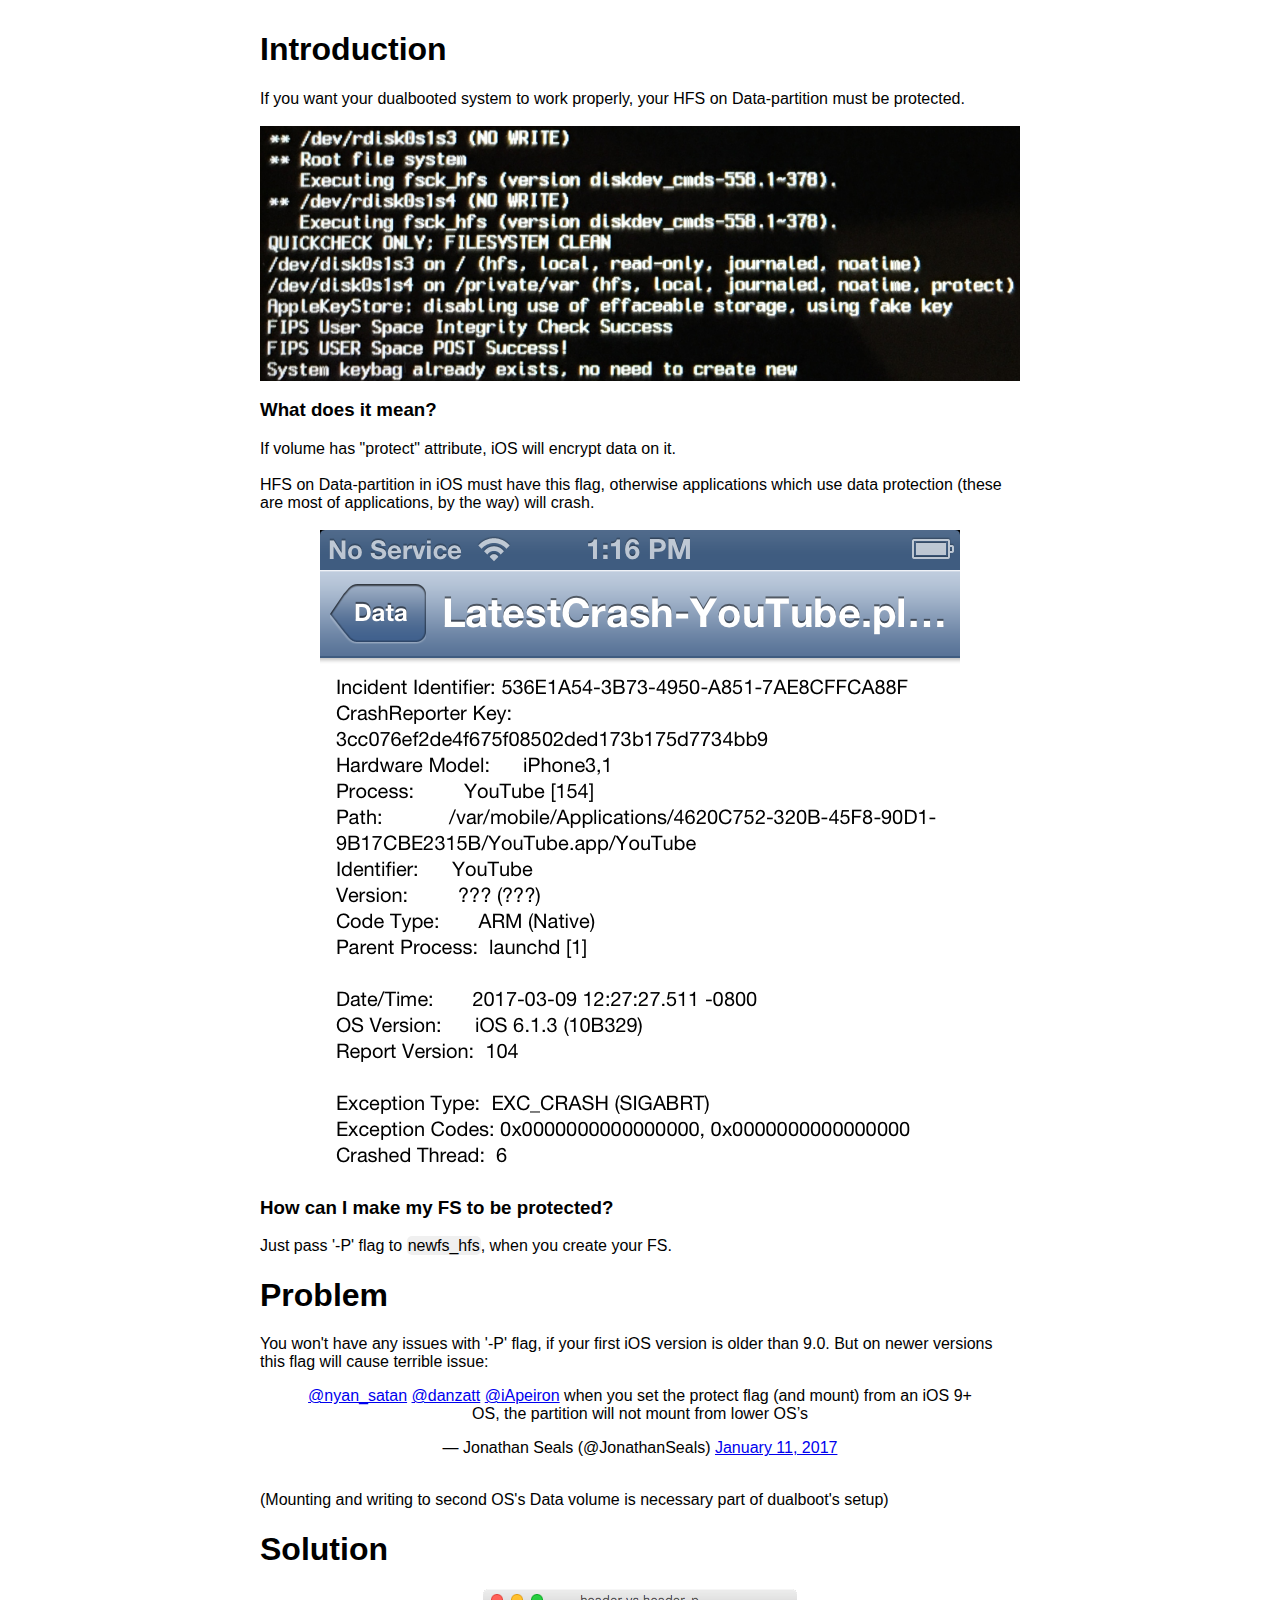
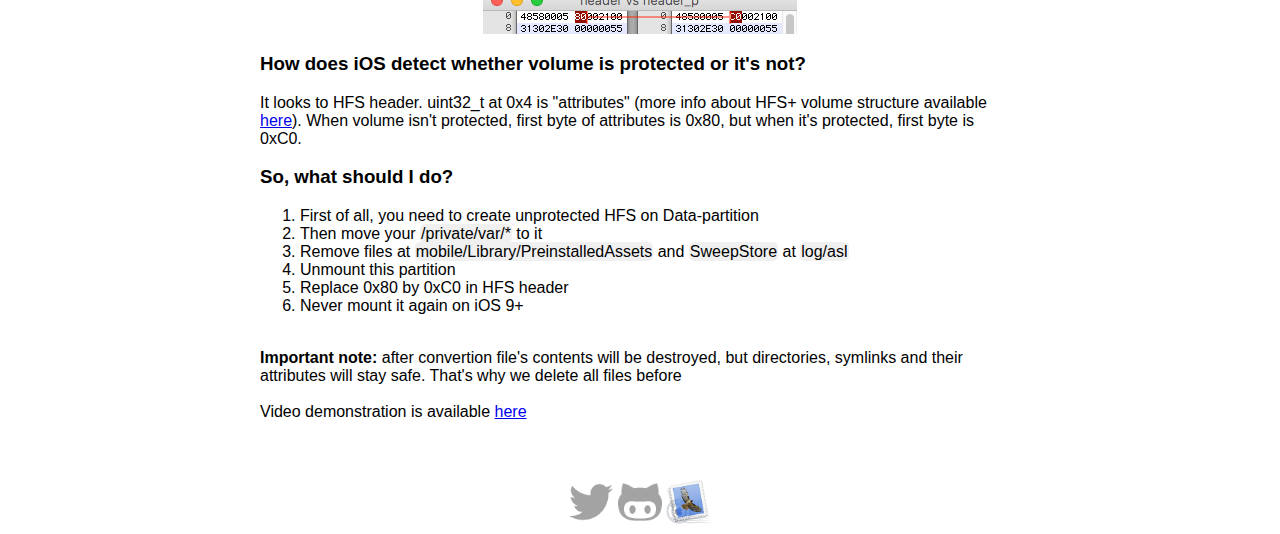
<file: dataprotection/index.html>
<!DOCTYPE html>
<html lang="en-US">
<head>

<link rel="icon" href="../apple-touch-icon.png">
<link rel="stylesheet" type="text/css" href="../Common/general.css">

<meta charset="UTF-8">
<meta name="viewport" content="width=device-width, user-scalable=yes, initial-scale=1, minimum-scale=1, maximum-scale=1">

<title>Dealing with data protection on iOS 9 + 6 dualboots</title>

</head>

<body>
<div class="main">

<h1>Introduction</h1>
If you want your dualbooted system to work properly, your HFS on Data-partition must be protected.<br><br>
<img src="devnodes.jpg" class="align">

<h3>What does it mean?</h3>
If volume has "protect" attribute, iOS will encrypt data on it.<br><br>
HFS on Data-partition in iOS must have this flag, otherwise applications which use data protection (these are most of applications, by the way) will crash.<br><br>
<img src="crash.png" alt="Crash" class="align">

<h3>How can I make my FS to be protected?</h3>
Just pass '-P' flag to <span class="cli">newfs_hfs</span>, when you create your FS. 


<h1>Problem</h1>
You won't have any issues with '-P' flag, if your first iOS version is older than 9.0. But on newer versions this flag will cause terrible issue: 
<blockquote class="twitter-tweet" data-conversation="none" data-lang="en" align=center><p lang="en" dir="ltr"><a href="https://twitter.com/nyan_satan">@nyan_satan</a> <a href="https://twitter.com/danzatt">@danzatt</a> <a href="https://twitter.com/iApeiron">@iApeiron</a> when you set the protect flag (and mount) from an iOS 9+ OS, the partition will not mount from lower OS’s</p>&mdash; Jonathan Seals (@JonathanSeals) <a href="https://twitter.com/JonathanSeals/status/819284566825279488">January 11, 2017</a></blockquote> <script async src="https://platform.twitter.com/widgets.js" charset="utf-8"></script>

<br>
(Mounting and writing to second OS's Data volume is necessary part of dualboot's setup) 


<h1>Solution</h1>
<img src="header_comparsion.png" alt="Header comparsion" class="align">

<h3>How does iOS detect whether volume is protected or it's not?</h3>
It looks to HFS header. uint32_t at 0x4 is "attributes" (more info about HFS+ volume structure available <a href="http://dubeyko.com/development/FileSystems/HFSPLUS/hexdumps/hfsplus_volume_header.html">here</a>). When volume isn't protected, first byte of attributes is 0x80, but when it's protected, first byte is 0xC0. 

<h3>So, what should I do?</h3>
<ol type="1">
  <li>First of all, you need to create unprotected HFS on Data-partition</li>
  <li>Then move your <span class="cli">/private/var/*</span> to it</li>
  <li>Remove files at <span class="cli">mobile/Library/PreinstalledAssets</span> and <span class="cli">SweepStore</span> at <span class="cli">log/asl</span></li>
  <li>Unmount this partition</li>
  <li>Replace 0x80 by 0xC0 in HFS header</li>
  <li>Never mount it again on iOS 9+</li>
</ol>
<br>
<b>Important note:</b> after convertion file's contents will be destroyed, but directories, symlinks and their attributes will stay safe. That's why we delete all files before<br><br>

Video demonstration is available <a href="https://youtu.be/BalJrMjrKwY">here</a>

<br><br>
</div>

<footer>
Nyan Satan, 2017<br>
<a href="https://twitter.com/nyan_satan"><img src="../Common/twitter.png" height=44 width=44></a>
<a href="https://github.com/NyanSatan"><img src="../Common/github.png" height=44 width=44></a>
<a href="mailto:nyansatan@icloud.com"><img src="../Common/mail.png" height=45 width=45></a>
</footer>

</body>
</html>
</file>
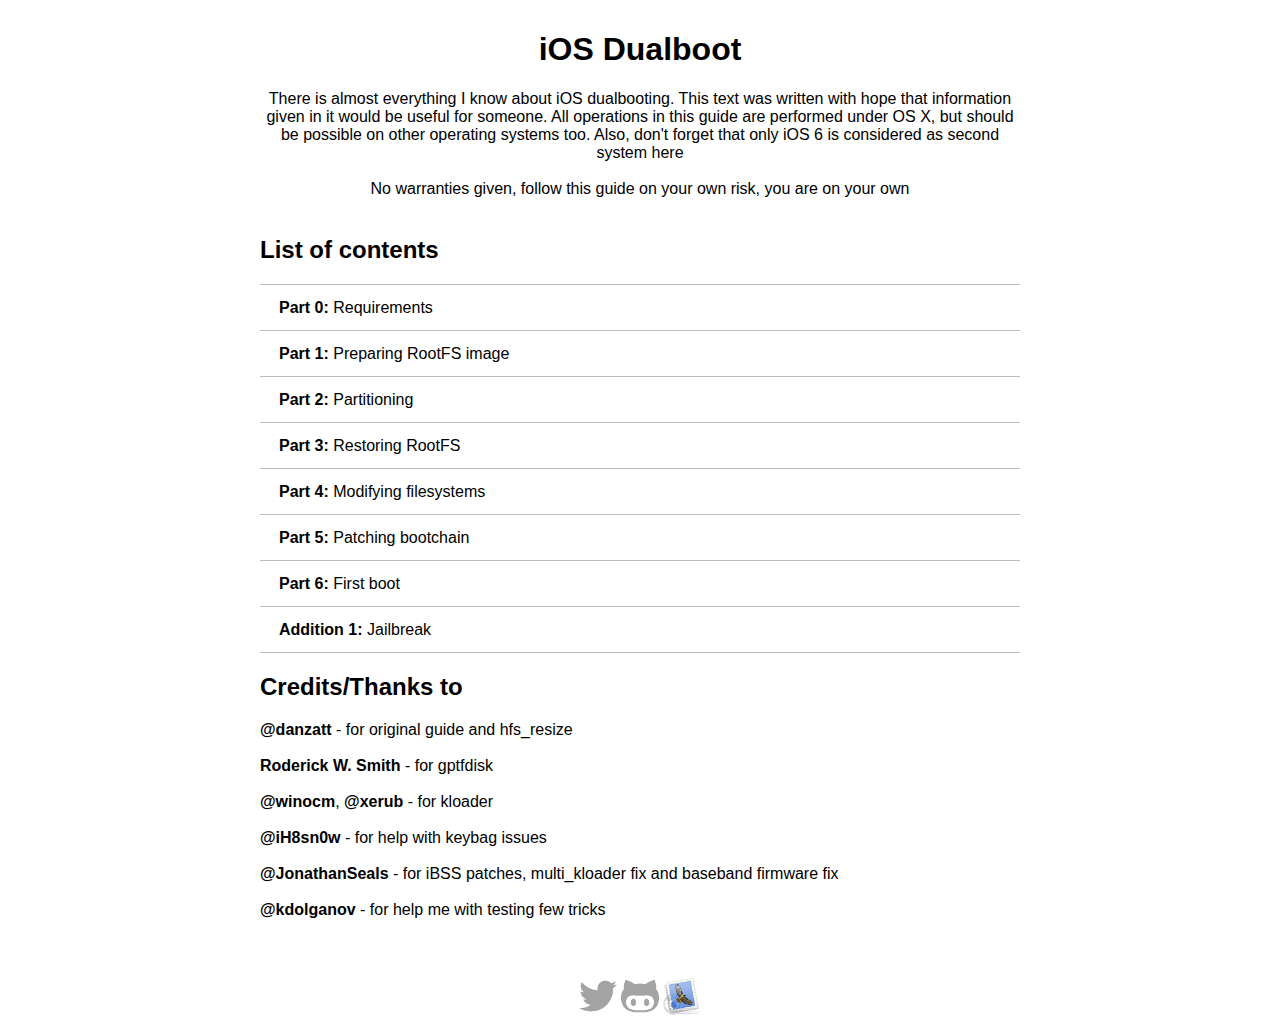
<file: dualboot/index.html>
<!DOCTYPE html>
<html lang="en-US">
<head>

<link rel="icon" href="../apple-touch-icon.png">
<link rel="stylesheet" type="text/css" href="../Common/general.css">

<meta charset="UTF-8">
<meta name="viewport" content="width=device-width, user-scalable=yes, initial-scale=1">
<meta name="description" content="Complete guide about iOS dualboot"> 
<meta name="keywords" content="iOS, iOS 6, dualboot, dual boot, guide, tutorial, OS X"> 

<title>iOS Dualboot</title>

</head>

<body>

<div class="main">

<div>
<h1><center>iOS Dualboot</center></h1>
<center>There is almost everything I know about iOS dualbooting. This text was written with hope that information given in it would be useful for someone. All operations in this guide are performed under OS X, but should be possible on other operating systems too. Also, don't forget that only iOS 6 is considered as second system here</center><br>

<center>No warranties given, follow this guide on your own risk, you are on your own</center>

<br>

<h2>List of contents</h2>

<div class="separator"></div>
<p class="cell">
<a href="requirements.html" class="menu"><b>Part 0:</b> Requirements</a>
</p>

<div class="separator"></div>
<p class="cell">
<a href="preparingrootfs.html" class="menu"><b>Part 1:</b> Preparing RootFS image</a>
</p>
<div class="separator"></div>

<p class="cell">
<a href="partitioning.html" class="menu"><b>Part 2:</b> Partitioning</a>
</p>
<div class="separator"></div>

<p class="cell">
<a href="restoringrootfs.html" class="menu"><b>Part 3:</b> Restoring RootFS</a>
</p>
<div class="separator"></div>

<p class="cell">
<a href="modifyingfilesystems.html" class="menu"><b>Part 4:</b> Modifying filesystems</a>
</p>
<div class="separator"></div>

<p class="cell">
<a href="patchingbootchain.html" class="menu"><b>Part 5:</b> Patching bootchain</a>
</p>
<div class="separator"></div>

<p class="cell">
<a href="firstboot.html" class="menu"><b>Part 6:</b> First boot</a>
</p>
<div class="separator"></div>

<p class="cell">
<a href="jailbreak.html" class="menu"><b>Addition 1:</b> Jailbreak</a>
</p>
<div class="separator"></div>

</div>

<h2>Credits/Thanks to</h2>
<b>@danzatt</b> - for original guide and hfs_resize<br><br>
<b>Roderick W. Smith</b> - for gptfdisk<br><br>
<b>@winocm</b>, <b>@xerub</b> - for kloader<br><br>
<b>@iH8sn0w</b> - for help with keybag issues<br><br>
<b>@JonathanSeals</b> - for iBSS patches, multi_kloader fix and baseband firmware fix<br><br>
<b>@kdolganov</b> - for help me with testing few tricks<br><br>
</div>

<footer>
Nyan Satan, 2017<br>
<a href="https://twitter.com/juxaier"><img src="../Common/twitter.png" height=38 width=38></a>
<a href="https://github.com/juxaier"><img src="../Common/github.png" height=38 width=38></a>
<a href="mailto:juxaier@icloud.com"><img src="../Common/mail.png" height=38 width=38></a>
</footer>


</body>
</html>
</file>
<file: Common/general.css>
body {

   	margin:0 auto;
	padding: 0;
   	height: 100%;
	font-family: 'Roboto', sans-serif;
	
}

div.main {
	
	padding: 10px;
	margin:0 auto;
	height: 100%;
	min-height: 100%;
   	position: relative;	
	max-width: 760px;
}

div.separator {

	width: 100%; 
	height: 1px; 
	background: #bcbbc1; 
	overflow: hidden;
	margin:0 auto;
}

p.cell {

	margin:0 auto;
	width: 95%;
	min-height: 45px;
	line-height: 45px;
}

footer {

	position: relative;
	font-family: 'Roboto', sans-serif;
	bottom: 0;
	left: 0;
	right: 0;
    	width: 100%;
    	overflow:hidden;
	text-align: center;
	color: white;
	line-height: 30px;
	background-color: #ffffff;
}

img.align {
	
	max-width: 100%;
  	max-height: 100%;
	margin-left: auto; 
	margin-right: auto;
	display: block;
	background-size: contain;
}

a.menu {
	
	text-decoration: none;
	color: black;
}

p.cli {

	background-color: #F0F0F0;
	padding: 10px;
	border-radius: 5px;
	font-family: 'Roboto', sans-serif;
	word-wrap: break-word;

}

span.cli {

	background-color: #F0F0F0;
	padding: 1px;
	border-radius: 5px;
	font-family: 'Roboto', sans-serif;
	word-wrap: break-word;

}

div.desc {

	padding-top: 10px;
	text-align: center;
	color: gray;
}
</file>
